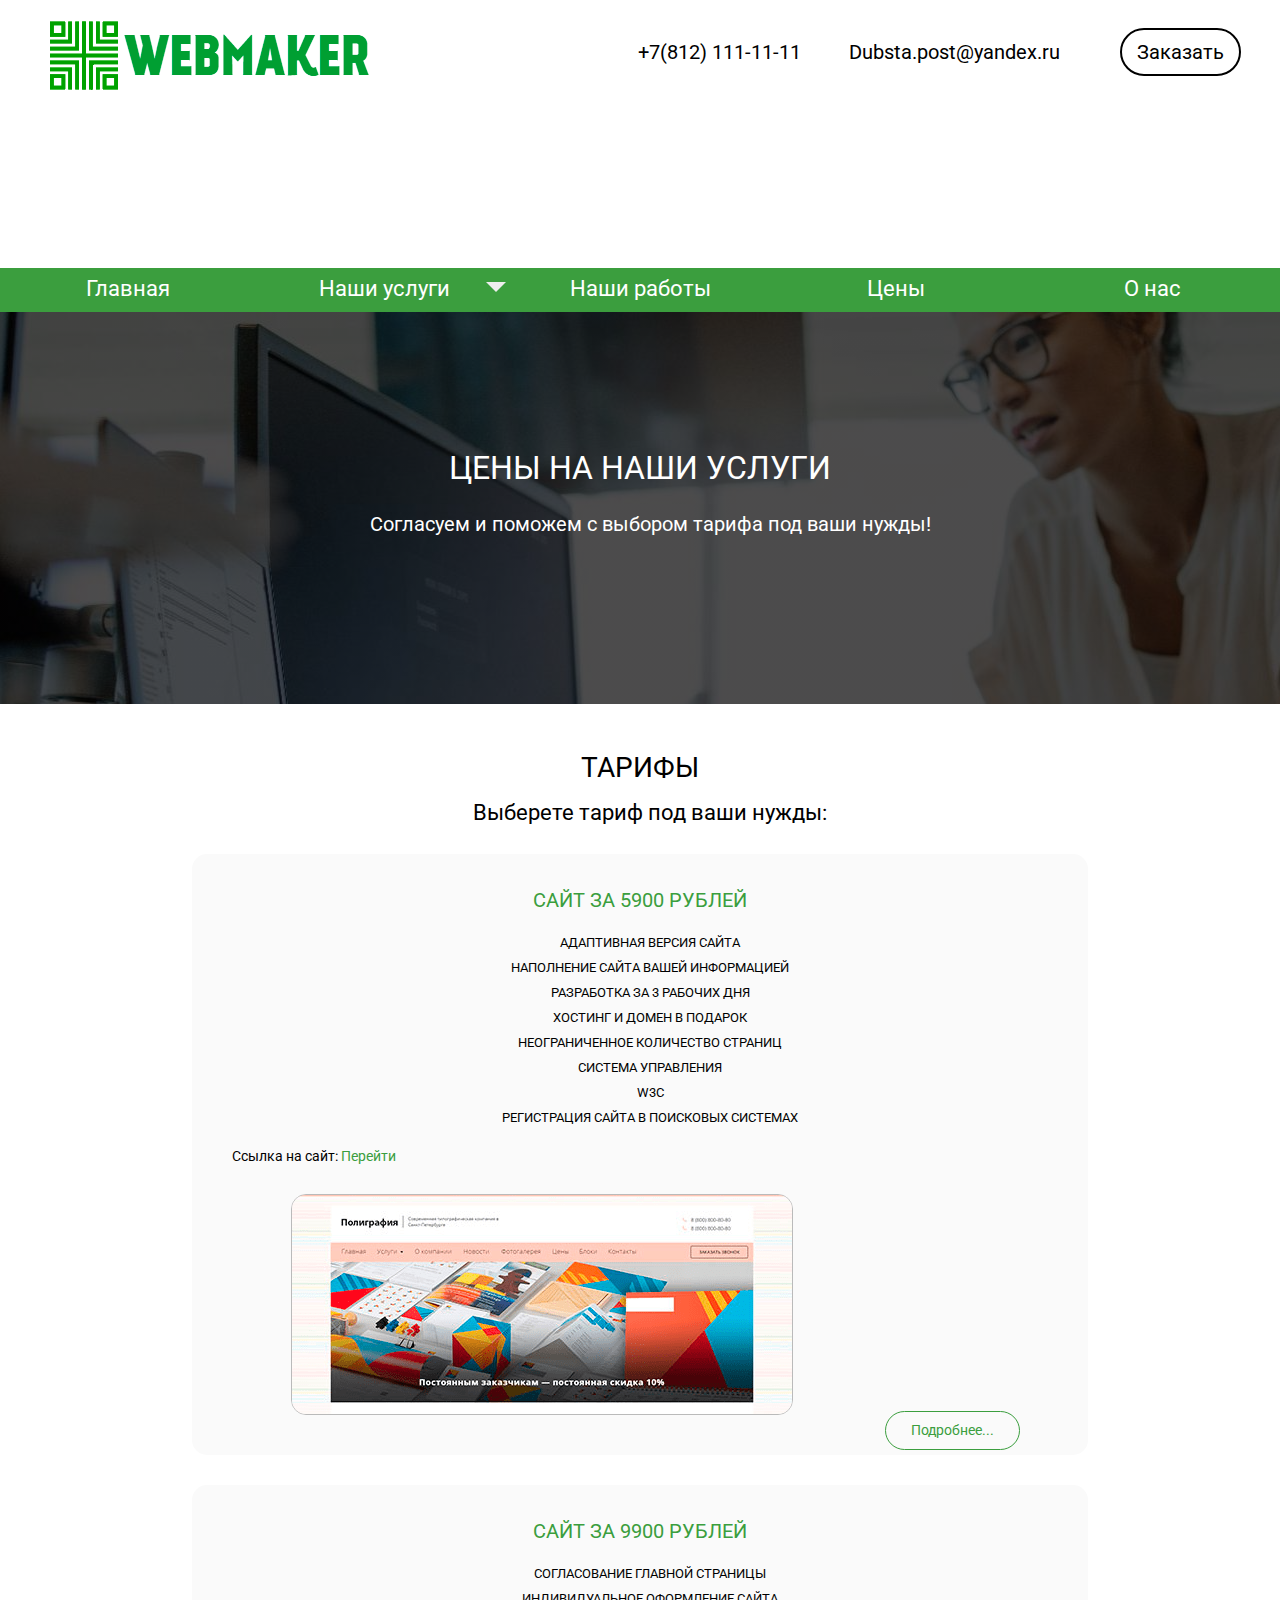
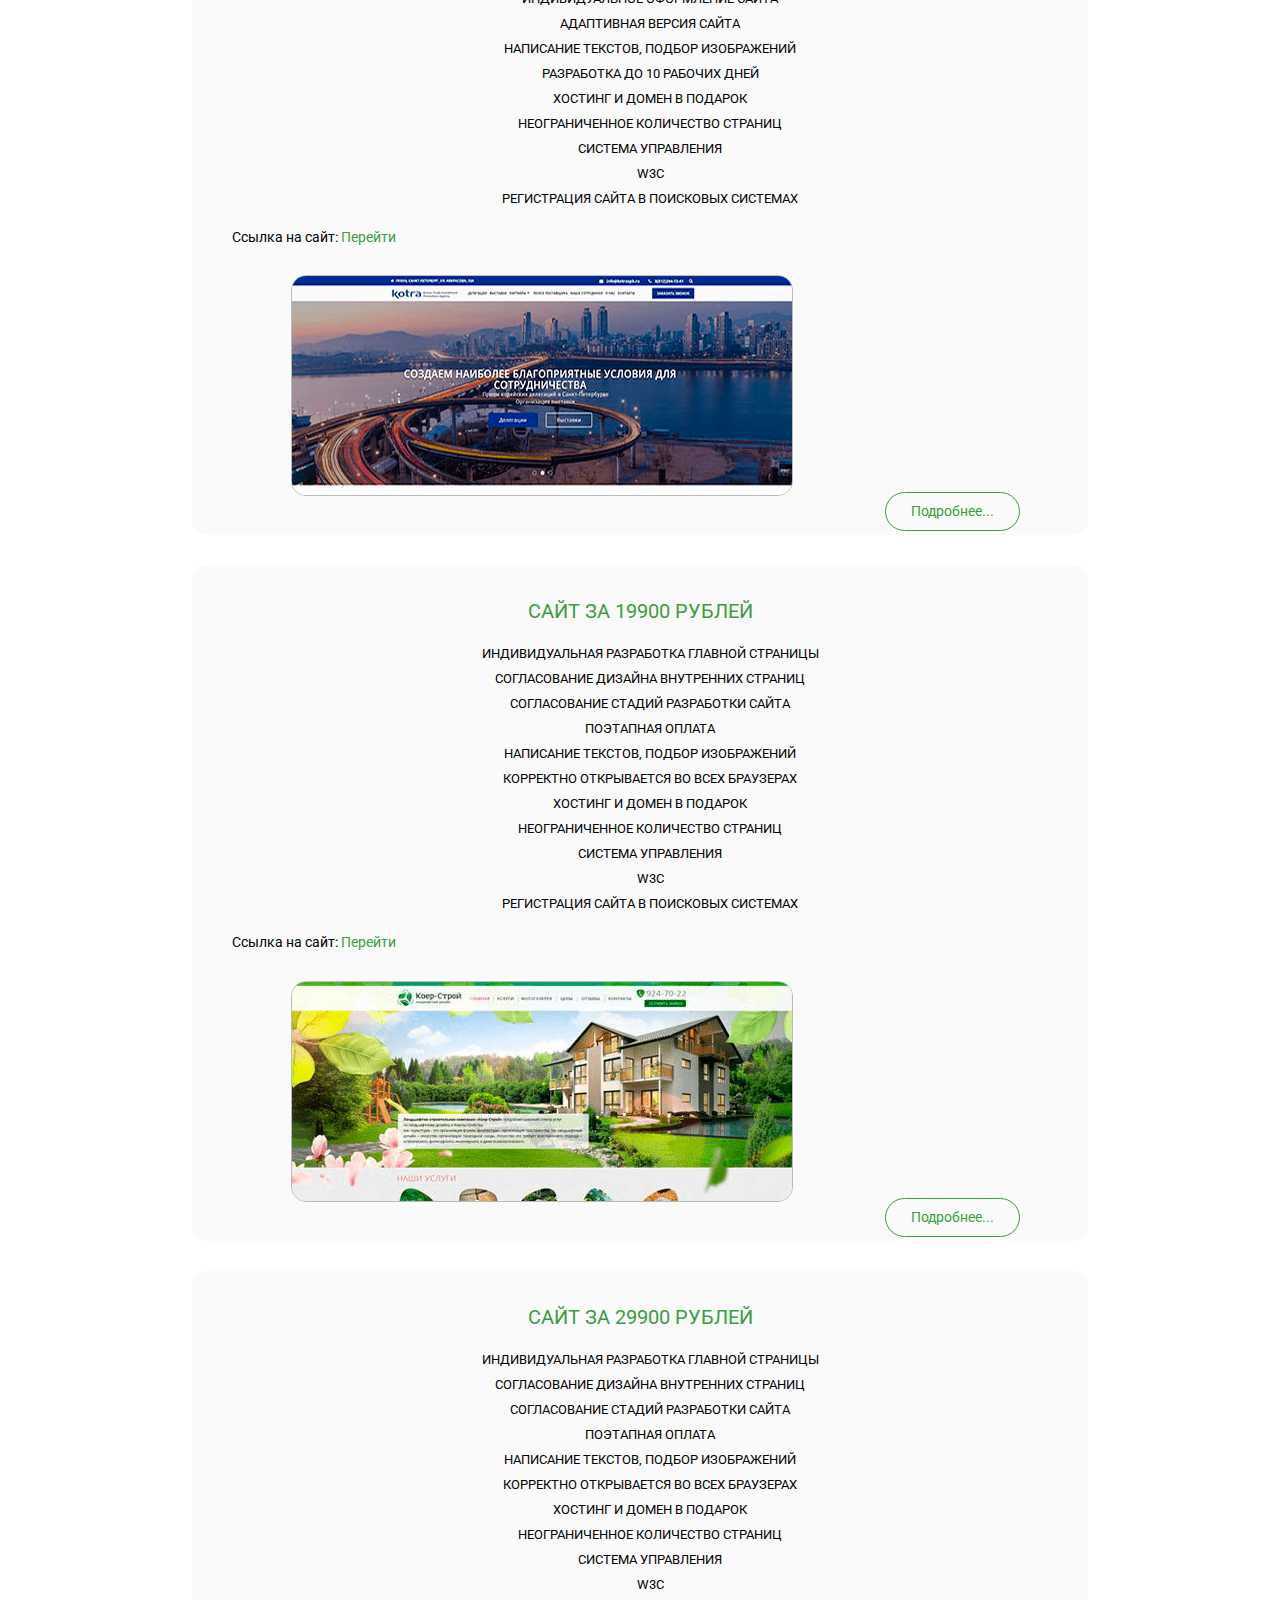
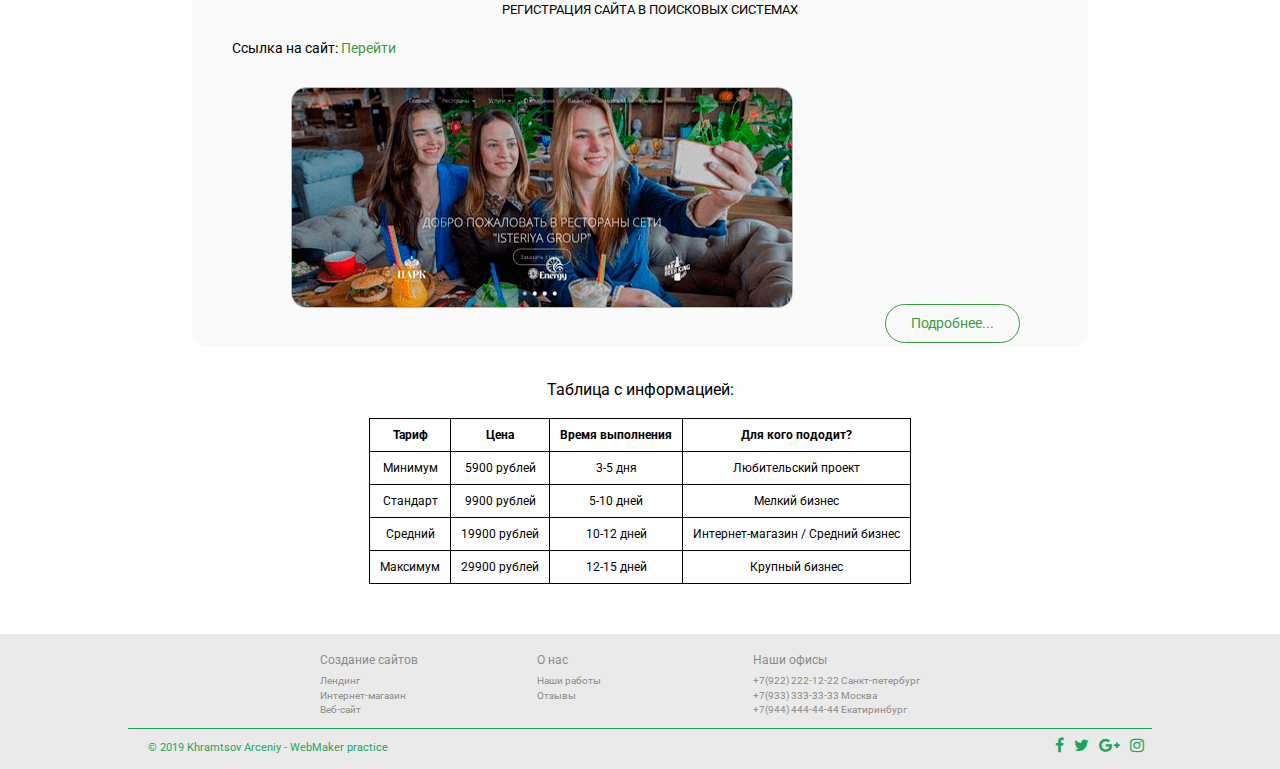
<file: Pricing.html>
<!DOCTYPE html>
<html lang="en">
<head>
	<meta charset="UTF-8">
	<link rel="stylesheet" href="css/style.css">
	<link rel="stylesheet" href="css/Pricing.css">
	<link rel="stylesheet" href="css/media.css">
	<link href="https://fonts.googleapis.com/css?family=Roboto:400,600" rel="stylesheet">
	<link rel="stylesheet" href="https://maxcdn.bootstrapcdn.com/font-awesome/4.7.0/css/font-awesome.min.css">
	<script src="https://ajax.googleapis.com/ajax/libs/jquery/3.1.1/jquery.min.js"></script>
	<script src="js/popup.js"></script>
	<title>WebMaker - Цены</title>
</head>
<body>
		<!-- Header -->
	<header>
		<div class="header-conatiner">
			<ul>
				<li><a href="index.html" class="logo"><img src="img/Logo.png" alt="logo"></a></li>
				<li><p class="header-element"></p></li>
				<li><p class="header-element">+7(812) 111-11-11</p></li>
				<li><p class="header-element">Dubsta.post@yandex.ru</p></li>
				<li><a href="#" class="get-started-btn header-element open-fast">Заказать</a></li>
			</ul>
		</div>		
	</header>
	<!-- Header -->
	<!-- Nav -->
	<nav>		
		<div class="nav-conatiner">
			<ul class="menu">
				<li class="menu-list"><a href="index.html">Главная</a></li>
				<li class="menu-list"><a href="Services.html">Наши услуги</a>
					<ul class="menu-drop">
						<li><a href="Services.html">Лендинг</a></li>
						<li><a href="Services.html">Интернет-магазин</a></li>
						<li><a href="Services.html">Веб-сайт</a></li>
					</ul>
				</li>
				<li><a href="Works.html" class="menu-list">Наши работы</a></li>			
				<li><a href="Pricing.html" class="menu-list">Цены</a></li>
				<li><a href="About.html" class="menu-list">О нас</a></li>			
			</ul>
		</div>		
	</nav>
	<!-- Nav -->
	<!-- --------------------------------------------------------------------------------- -->
	<!-- MAIN -->
	<div class="pricing-start-block">
		<div class="wrapper">
			<h1>Цены на наши услуги</h1>
			<p>Согласуем и поможем с выбором тарифа под ваши нужды!</p>

		</div>
	</div>


	<!-- PRICES -->
	<div class="pricing-table">
		<div class="wrapper">
			<h2>Тарифы</h2>
			<p>Выберете тариф под ваши нужды:</p>
			<div class="price-tags">

				<div class="price-tag">
					<div class="left-element">
						<h4>Сайт за 5900 рублей</h4>
						<ul>
							<li>Адаптивная версия сайта</li>
							<li>Наполнение сайта Вашей информацией</li>
							<li>Разработка за 3 рабочих дня</li>
							<li>Хостинг и домен в подарок</li>
							<li>Неограниченное количество страниц</li>
							<li>Система управления</li>
							<li>W3C</li>
							<li>Регистрация сайта в поисковых системах</li>
						</ul>
						<p>Ссылка на сайт: <a href="http://5500-5-4.demorosait.ru" target="_blank">Перейти</a></p>
					</div>
					<div class="right-element">
						<img src="img/Price-photo-1.png" alt="">
						<a href="" class="btn about-prices-btn">Подробнее...</a>
					</div>
				</div>

				<div class="price-tag">
					<div class="left-element">
						<h4>Сайт за 9900 рублей</h4>
						<ul>
							<li>Согласование главной страницы</li>
							<li>Индивидуальное оформление сайта</li>
							<li>Адаптивная версия сайта</li>
							<li>Написание текстов, подбор изображений</li>
							<li>Разработка до 10 рабочих дней</li>
							<li>Хостинг и домен в подарок</li>
							<li>Неограниченное количество страниц</li>
							<li>Система управления</li>
							<li>W3C</li>
							<li>Регистрация сайта в поисковых системах</li>
						</ul>
						<p>Ссылка на сайт: <a href="http://kotraspb.ru" target="_blank">Перейти</a></p>
					</div>
					<div class="right-element">
						<img src="img/Price-photo-2.png" alt="">
						<a href="#" class="btn about-prices-btn">Подробнее...</a>

					</div>
				</div>

				<div class="price-tag">
					<div class="left-element">
						<h4>Сайт за 19900 рублей</h4>
						<ul>							
							<li>Индивидуальная разработка главной страницы</li>
							<li>Согласование дизайна внутренних страниц</li>
							<li>Согласование стадий разработки сайта</li>
							<li>Поэтапная оплата</li>
							<li>Написание текстов, подбор изображений</li>
							<li>Корректно открывается во всех браузерах</li>
							<li>Хостинг и домен в подарок</li>
							<li>Неограниченное количество страниц</li>
							<li>Система управления</li>
							<li>W3C</li>
							<li>Регистрация сайта в поисковых системах</li>
						</ul>
						<p>Ссылка на сайт: <a href="http://domistoria.ru" target="_blank">Перейти</a></p>
					</div>
					<div class="right-element">
						<img src="img/Price-photo-3.png" alt="">
						<a href="" class="btn about-prices-btn">Подробнее...</a>
					</div>
				</div>

				<div class="price-tag">
					<div class="left-element">
						<h4>Сайт за 29900 рублей</h4>
						<ul>							
							<li>Индивидуальная разработка главной страницы</li>
							<li>Согласование дизайна внутренних страниц</li>
							<li>Согласование стадий разработки сайта</li>
							<li>Поэтапная оплата</li>
							<li>Написание текстов, подбор изображений</li>
							<li>Корректно открывается во всех браузерах</li>
							<li>Хостинг и домен в подарок</li>
							<li>Неограниченное количество страниц</li>
							<li>Система управления</li>
							<li>W3C</li>
							<li></li>
							<li>Регистрация сайта в поисковых системах</li>
						</ul>
						<p>Ссылка на сайт: <a href="http://isteriya-group.ru" target="_blank">Перейти</a></p>
					</div>
					<div class="right-element">
						<img src="img/Price-photo-4.png" alt="">
						<a href="" class="btn about-prices-btn">Подробнее...</a>
					</div>
				</div>
			</div>
		</div>
	</div>

	<div class="table-block">
		<div class="wrapper">
			<h3>Таблица с информацией:</h3>
			<table>
				<tr><th>Тариф</th><th>Цена</th><th>Время выполнения</th><th>Для кого пододит?</th></tr>
				<tr><td>Минимум</td><td>5900 рублей</td><td>3-5 дня</td><td>Любительский проект</td></tr>
				<tr><td>Стандарт</td><td>9900 рублей</td><td>5-10 дней</td><td>Мелкий бизнес</td></tr>
				<tr><td>Средний</td><td>19900 рублей</td><td>10-12 дней</td><td>Интернет-магазин / Средний бизнес</td></tr>
				<tr><td>Максимум</td><td>29900 рублей</td><td>12-15 дней</td><td>Крупный бизнес</td></tr>
			</table>
		</div>
	</div>
	
	<!-- PRICES -->

	<!-- POPUP -->

	<div class="popup-fast">
		<h3>Оставить заявку</h3>
		<div class="form">
			<form>
				<input type="text" class = "input-name"  placeholder="Ваше имя" >
				<input type="text" class = "input-name" placeholder="Ваш телефон">
				<button type="submit" class = "submit-button">Отправить заявку</button>
			</form>
		</div>
	</div>
	<div class="bg-popup"></div>
	<!-- POPUP -->	
	<!-- MAIN -->
	<!-- --------------------------------------------------------------------------------- -->
	<!-- Footer -->
	<footer>
		<div class="footer-info">
			<div class="footer-wrapper">
				<div class="footer-info-blocks">
					<div class="footer-block">
						<ul>
							<li><h2>Создание сайтов</h2></li>
							<li><a href="Services.html">Лендинг</a></li>						
							<li><a href="Services.html">Интернет-магазин</a></li>
							<li><a href="Services.html">Веб-сайт</a></li>
						</ul>
					</div>
					<div class="footer-block">
						<ul>
							<li><h2>О нас</h2></li>
							<li><a href="Works.html">Наши работы</a></li>
							<li><a href="index.html">Отзывы</a></li>
						</ul>
					</div>					
					<div class="footer-block">
						<ul>
							<li><h2>Наши офисы</h2></li>
							<li>+7(922) 222-12-22 Санкт-петербург</li>
							<li>+7(933) 333-33-33 Москва</li>
							<li>+7(944) 444-44-44 Екатиринбург</li>
						</ul>
					</div>					
				</div>
			</div>			
		</div>



		<div class="line"></div>
		<div class="footer-social">
			<div class="copyright">
				<p>© 2019 Khramtsov Arceniy - WebMaker practice</p>
			</div>
			<div class="social">
				<a href="#"><i class="fa fa-facebook"></i></a>
				<a href="#"><i class="fa fa-twitter"></i></a>
				<a href="#"><i class="fa fa-google-plus"></i></a>
				<a href="#"><i class="fa fa-instagram"></i></a>
			</div>
		</div>
	</footer>
	<!-- Footer -->
</body>
</html>
</file>
<file: css/style.css>
/*Обнуление стилей*/
html, body, div, span, applet, object, iframe,
h1, h2, h3, h4, h5, h6, p, blockquote, pre,
a, abbr, acronym, address, big, cite, code,
del, dfn, em, img, ins, kbd, q, s, samp,
small, strike, strong, sub, sup, tt, var,
b, u, i, center,
dl, dt, dd, ol, ul, li,
fieldset, form, label, legend,
table, caption, tbody, tfoot, thead, tr, th, td,
article, aside, canvas, details, embed,
figure, figcaption, footer, header, hgroup,
menu, nav, output, ruby, section, summary,
time, mark, audio, video, main {
	margin: 0;
	padding: 0;
	border: 0;
	font-size: 100%;
	font: inherit;
	vertical-align: baseline;
}
a:active, a:focus { outline: none; }

input, textarea {outline:none;}
input:active, textarea:active {outline:none;}

/* HTML5 display-role reset for older browsers */
article, aside, details, figcaption, figure,
footer, header, hgroup, menu, nav, section {
	display: block;
}
body {
	line-height: 1;
}
ol, ul {
	list-style: none;
}
blockquote, q {
	quotes: none;
}
blockquote:before, blockquote:after,
q:before, q:after {
	content: '';
	content: none;
}
table {
	border-collapse: collapse;
	border-spacing: 0;
}
/*Обнуление стилей*/

html
{
	font-size: 10px;
	font-family: 'Roboto', sans-serif;
}





/*HEADER*/
.header-conatiner
{	
	height: 12vh;
}

.header-conatiner ul
{
	-webkit-box-align: center;
	-webkit-align-items: center;
	   -moz-box-align: center;
	    -ms-flex-align: center;
	        align-items: center;
	display: -ms-grid;
	display: grid;
	grid-column-gap: 20px;
	-ms-grid-columns: 1fr 20px 2fr 20px 2fr 20px 2fr 20px 2fr;
	grid-template-columns: 1fr 2fr 2fr 2fr 2fr;
	text-align: center;
	text-align: center;
}

.header-element
{
	color: #000000;
	font-size: 2.5rem;
	text-decoration: none;
	-webkit-transition: 0.5s;
	-o-transition: 0.5s;
	-moz-transition: 0.5s;
	transition: 0.5s;
}

.header-element:hover
{
	color: #3b9e3e;
	-webkit-transition: 0.5s;
	-o-transition: 0.5s;
	-moz-transition: 0.5s;
	transition: 0.5s;
}

.get-started-btn
{
	-webkit-border-radius: 100px;
	   -moz-border-radius: 100px;
	        border-radius: 100px;
	border: 2px solid #000;
	color: #000;
	margin: 0 auto;
	padding: 10px 15px;
	-webkit-transition: .5s;
	-o-transition: .5s;
	-moz-transition: .5s;
	transition: .5s;
	width: 150px;
}

.get-started-btn:hover
{
	color: #3b9e3e;
	border: 2px solid #3b9e3e;
	-webkit-transition: .5s;
	-o-transition: .5s;
	-moz-transition: .5s;
	transition: .5s;
}


.header-conatiner li img
{
	margin-top: 10px;
	margin-left: 50px;
}
/*HEADER END*/

/*NAV*/
nav
{
	background: #3b9e3e;
	/*height: 5vh;*/
}

.nav-conatiner
{
	margin: 0 auto;
	width: 100%;
}

.menu
{
	-webkit-box-align: center;
	-webkit-align-items: center;
	   -moz-box-align: center;
	    -ms-flex-align: center;
	        align-items: center;
	display: -ms-grid;
	display: grid;
	-ms-grid-columns: (1fr)[5];
	grid-template-columns: repeat(5, 1fr);
	-webkit-box-pack: center;
	-webkit-justify-content: center;
	   -moz-box-pack: center;
	    -ms-flex-pack: center;
	        justify-content: center;
	text-align: center;
}

.menu a
{	
	background: #3b9e3e;
	color: #fff;
	display: block;	
	padding: 10px;
	-webkit-transition: 0.5s all;
	-o-transition: 0.5s all;
	-moz-transition: 0.5s all;
	transition: 0.5s all;
	font-size: 2.7rem;
}

.nav-conatiner li a
{
	margin-bottom: 2.5px;
}

.menu-drop li a
{
	font-size: 2rem;
	margin-bottom: 0;
	border-top: 1px solid #fff;
}

.menu-drop li:last-child a
{	
	-webkit-border-radius: 0 0 10px 10px ;	
	   -moz-border-radius: 0 0 10px 10px ;	
	        border-radius: 0 0 10px 10px ;
}

.menu-drop li:first-child a
{	
	border: none;
}

.menu a:hover
{
	background:#3b9e3e;
	padding-left:20px;
}

/*Выпадающее*/
.menu-list
{
	position: relative;
}

.menu-drop
{
	position: absolute;
	width: 100%;
	top: 100%;
	left: -9999em;
	opacity: 0;
	-webkit-transition: .5s opacity;
	-o-transition: .5s opacity;
	-moz-transition: .5s opacity;
	transition: .5s opacity;
}

.menu-list:hover .menu-drop
{
	left:0;
	opacity: 1;
}



.menu-list:nth-child(2)::after
{
	content: " ";
	position: absolute;
	border: 10px solid;
	border-color: #eee  transparent transparent transparent ;
	top: 1.7em;
	right: 0.7em;
	-webkit-transition: .5s;
	-o-transition: .5s;
	-moz-transition: .5s;
	transition: .5s;
}


.menu-list:hover::after
{
	-webkit-transform: scaleY(-1);
	   -moz-transform: scaleY(-1);
	    -ms-transform: scaleY(-1);
	     -o-transform: scaleY(-1);
	        transform: scaleY(-1);
}

/*NAV END*/


/*START BLOCK*/
.start-block
{
	min-width: 100%;
	background: -webkit-gradient(linear,left top, left bottom,from(rgba(0,0,0,0.7)),to(rgba(0,0,0,0.7))),url(../img/Background.jpg) no-repeat;
	background: -webkit-linear-gradient(rgba(0,0,0,0.7),rgba(0,0,0,0.7)),url(../img/Background.jpg) no-repeat;
	background: -moz-linear-gradient(rgba(0,0,0,0.7),rgba(0,0,0,0.7)),url(../img/Background.jpg) no-repeat;
	background: -o-linear-gradient(rgba(0,0,0,0.7),rgba(0,0,0,0.7)),url(../img/Background.jpg) no-repeat;
	background: linear-gradient(rgba(0,0,0,0.7),rgba(0,0,0,0.7)),url(../img/Background.jpg) no-repeat;
	text-align: center;
	-webkit-background-size: cover;
	   -moz-background-size: cover;
	     -o-background-size: cover;
	        background-size: cover;
	padding: 10rem 0 25rem 0;
	color:#fff;
	-webkit-box-sizing: border-box;
	   -moz-box-sizing: border-box;
	        box-sizing: border-box;
}
.start-block h1
{
	text-transform: uppercase;
	text-align: center;
	font-size: 4rem;
	padding: 100px 0 30px 0;
	font-weight: 400;
}

.start-block h1 span
{
	font-weight: 600;
}
/*START BLOCK END*/

.wrapper
{
	width: 70%;
	margin: 0 auto;
}
/*INFO BLOCK*/
.info-block
{	
	padding: 3rem 0;	
}

.info-block h1
{
	text-transform: uppercase;
	text-align: center;
	font-size: 4rem;
	padding: 100px 0 30px 0;
	font-weight: 400;

}

.photo-examples
{
	display: -ms-grid;
	display: grid;	
	-ms-grid-columns: 1fr 20px 1fr;	
	grid-template-columns: repeat(2, 1fr);
	-ms-grid-rows:  350px 20px 350px;
	grid-template-rows:  repeat(2, 350px);
	grid-gap: 20px;		

}

.photo-examples > *:nth-child(1)
{
	-ms-grid-row: 1;
	-ms-grid-column: 1;		

}

.photo-examples > *:nth-child(2)
{
	-ms-grid-row: 1;
	-ms-grid-column: 3;		

}

.photo-examples > *:nth-child(3)
{
	-ms-grid-row: 3;
	-ms-grid-column: 1;		

}

.photo-examples > *:nth-child(4)
{
	-ms-grid-row: 3;
	-ms-grid-column: 3;		

}

.photo-examples .photo
{	
	-webkit-border-radius: 15px;	
	   -moz-border-radius: 15px;	
	        border-radius: 15px;
	padding: 5rem 25px;
	color: #fff;
	height: 250px;
	font-size: 2.5rem;
	text-align: center;
	-webkit-transition: .5s;
	-o-transition: .5s;
	-moz-transition: .5s;
	transition: .5s;
	position: relative;
	overflow: hidden;
}

.photo-blur
{
	position: absolute;
	left: 0;
	top: 0;
	width: 100%;
	height: 100%;
	padding-top: 5rem;
	text-align: center;
	background: -webkit-gradient(linear,left top, left bottom,from(rgba(0,0,0,0.85)),to(rgba(0,0,0,0.85)));
	background: -webkit-linear-gradient(rgba(0,0,0,0.85),rgba(0,0,0,0.85));
	background: -moz-linear-gradient(rgba(0,0,0,0.85),rgba(0,0,0,0.85));
	background: -o-linear-gradient(rgba(0,0,0,0.85),rgba(0,0,0,0.85));
	background: linear-gradient(rgba(0,0,0,0.85),rgba(0,0,0,0.85));
	color: #fff;
	opacity: 0.6;
	-webkit-transition: opacity .5s;
	-o-transition: opacity .5s;
	-moz-transition: opacity .5s;
	transition: opacity .5s;
}

/*GRID*/
.photo-examples .photo:nth-child(1) {
	/*grid-column: 1;
	grid-row: 1;*/
	background: url(../img/Business.jpg);
	-webkit-background-size: cover;
	   -moz-background-size: cover;
	     -o-background-size: cover;
	        background-size: cover;
	background-repeat: no-repeat;
}

.photo-examples .photo:nth-child(2) {
	/*grid-column: 2 / 4;
	grid-row: 1;*/
	background: url(../img/E-shop.jpg);
	-webkit-background-size: cover;
	   -moz-background-size: cover;
	     -o-background-size: cover;
	        background-size: cover;
	background-repeat: no-repeat;
}

.photo-examples .photo:nth-child(3) {
	/*grid-column: 1/3;
	grid-row: 2;*/
	background: url(../img/Service.jpg) ;
	-webkit-background-size: cover;
	   -moz-background-size: cover;
	     -o-background-size: cover;
	        background-size: cover;
	background-repeat: no-repeat;
}
.photo-examples .photo:nth-child(4) {
	/*grid-column: 3;
	grid-row: 2;*/
	background: url(../img/Help.png);
	-webkit-background-size: cover;
	   -moz-background-size: cover;
	     -o-background-size: cover;
	        background-size: cover;
	background-repeat: no-repeat;
}


/*GRID*/
/*Наведение*/

.photo-examples .photo:hover .photo-blur{
	background: -webkit-gradient(linear,left top, left bottom,from(rgba(0,0,0,0.85)),to(rgba(0,0,0,0.85)));
	background: -webkit-linear-gradient(rgba(0,0,0,0.85),rgba(0,0,0,0.85));
	background: -moz-linear-gradient(rgba(0,0,0,0.85),rgba(0,0,0,0.85));
	background: -o-linear-gradient(rgba(0,0,0,0.85),rgba(0,0,0,0.85));
	background: linear-gradient(rgba(0,0,0,0.85),rgba(0,0,0,0.85));
	-webkit-transition: .5s;
	-o-transition: .5s;
	-moz-transition: .5s;
	transition: .5s;
	-webkit-background-size: cover;
	   -moz-background-size: cover;
	     -o-background-size: cover;
	        background-size: cover;
	background-repeat: no-repeat;
	opacity: 1;
}



.photo-examples .photo p
{
	color: #fff;
	padding: 0 55px;
}

.photo-examples .photo p:nth-child(2n)
{
	opacity: 0;	
	font-size: 1.7rem;
	padding: 4rem 0;
	-webkit-transition: 0.5s;
	-o-transition: 0.5s;
	-moz-transition: 0.5s;
	transition: 0.5s;	
}

.photo-examples .photo:hover p:nth-child(2n)
{
	opacity: 1;		
}

.photo-examples .photo:hover a
{
	opacity: 1;
}

/*Кнопка*/
.photo-examples .photo a
{
	-webkit-border-radius: 100px;
	   -moz-border-radius: 100px;
	        border-radius: 100px;
	border: 1px solid #fff;
	color: #fff;
	font-size: 1.8rem;
	margin: 0 auto;
	opacity: 0;	
	padding-top: 4rem;
	padding: 10px 25px;
	text-decoration:none;
	-webkit-transition: 0.5s 0.2s;
	-o-transition: 0.5s 0.2s;
	-moz-transition: 0.5s 0.2s;
	transition: 0.5s 0.2s;
	width: 150px;
}

.photo-examples a:hover
{
	border: 1px solid #3b9e3e;	
	color: #3b9e3e;
}
/*INFO BLOCK END*/



/*FACTS*/
.facts
{
	text-align: center;
	display: -ms-grid;
	display: grid;
	-ms-grid-columns: 1fr 50px 1fr 50px 1fr 50px 1fr;
	grid-template-columns: repeat(4,1fr);
	grid-column-gap: 50px;
}

.why-chose h1
{
	text-transform: uppercase;
	text-align: center;
	font-size: 4rem;
	padding: 60px 0 40px 0;
	font-weight: 400;
}


.why-chose h2
{
	font-size: 2rem;		
	text-align: center;
	margin: 0 150px 20px 150px;
}

.fact h4
{
	margin: 20px 0 10px 0;
	font-size: 2rem;
	text-align: center;
	text-transform: uppercase;
}


.fact p
{
	font-size: 1.5rem;	
	margin-bottom: 100px;
	text-align: center;
}
/*FACTS END*/

/*SLIDER*/
.slider-block h1
{
	text-transform: uppercase;
	text-align: center;
	font-size: 4rem;
	padding: 60px 0 40px 0;
	font-weight: 400;
}

.slider
{
	margin: 0 auto;
}

.slider-element
{
	text-align: center;
	display: -ms-grid;
	display: grid;
	-ms-grid-columns: (1fr)[2];
	grid-template-columns: repeat(2,1fr);
}

.slider-element .right-element img
{
	max-width: 700px;
}
.slider-element .left-element h4
{
	margin: 20px 0 10px 0;
	font-size: 2.5rem;
	text-align: center;
	text-transform: uppercase;
}

.slider-element .left-element h5
{
	font-size: 1.5rem;
	text-align: left;
	margin: 10px 0 0 55px;
}

.slider-element .left-element p
{
	font-size: 1.8rem;	
	margin-bottom: 100px;
	margin: 0 0 0 55px;
	text-align: left;
	line-height: 25px;
}
/*SLIDER END*/




/*WANNA TRY*/


.wanna-try-block
{
	background: -webkit-gradient(linear,left top, left bottom,from(rgba(0,0,0,0.7)),to(rgba(0,0,0,0.7))),url(../img/Background-2.jpg);
	background: -webkit-linear-gradient(rgba(0,0,0,0.7),rgba(0,0,0,0.7)),url(../img/Background-2.jpg);
	background: -moz-linear-gradient(rgba(0,0,0,0.7),rgba(0,0,0,0.7)),url(../img/Background-2.jpg);
	background: -o-linear-gradient(rgba(0,0,0,0.7),rgba(0,0,0,0.7)),url(../img/Background-2.jpg);
	background: linear-gradient(rgba(0,0,0,0.7),rgba(0,0,0,0.7)),url(../img/Background-2.jpg);
	text-align: center;
	padding: 5rem 0 15rem 0;
	color:#fff;
}

.wanna-try-block h1
{
	text-transform: uppercase;
	text-align: center;
	font-size: 4rem;
	padding: 100px 0 40px 0;
	font-weight: 400;
}

.wanna-try-block a
{
	text-align: center;
	width: 200px;
	text-decoration:none;
	font-size: 2.2rem;
	padding: 10px 25px;
	color: #fff;
	margin: 0 auto;
	-webkit-border-radius: 100px;
	   -moz-border-radius: 100px;
	        border-radius: 100px;
	border: 2px solid #fff;		
	-webkit-transition: .5s;		
	-o-transition: .5s;		
	-moz-transition: .5s;		
	transition: .5s;
}
.wanna-try-block a:hover
{
	color: #3b9e3e;
	border: 2px solid #3b9e3e;
	-webkit-transition: .5s;
	-o-transition: .5s;
	-moz-transition: .5s;
	transition: .5s;
}
/*WANNA TRY*/
/*POPUP*/
.popup-fast
{
	width: 320px;
	height: 300px;
	background: #F6F6F6;
	z-index: 100;
	padding: 35px 0 0 35px;
	position: absolute;
	top: 0px;
	left: 0;
	right: 0;
	margin: auto;
	-webkit-border-radius: 5px;
	   -moz-border-radius: 5px;
	        border-radius: 5px;	
	display: none;
}


.popup-fast h3
{
	font-size: 2.5rem;
	margin: 0 0 5px 27px;
	color: #656565;
	font-weight: bold;
}
.popup-fast input[type=text]
{
	margin: 10px 0;
	height: 50px;
	width: 250px;
	border: 2px solid #000;
	-webkit-transition: .5s;
	-o-transition: .5s;
	-moz-transition: .5s;
	transition: .5s;
	font-size: 1.5rem;
}

.popup-fast input[type=text]:focus
{
	-webkit-box-shadow: 0 0 1px 1px #3b9e3e;
	   -moz-box-shadow: 0 0 1px 1px #3b9e3e;
	        box-shadow: 0 0 1px 1px #3b9e3e;
}

input::-webkit-input-placeholder
{
	color: #C1C1C1
}


.popup-fast button
{
	width: 200px;
	border: 2px solid #3b9e3e;
	background: #3b9e3e;
	color: #fff;
	padding: 15px;
	-webkit-border-radius: 5px;
	   -moz-border-radius: 5px;
	        border-radius: 5px;
	font-size: 2rem;
	margin: 10px 35px;
	-webkit-transition: .5s;
	-o-transition: .5s;
	-moz-transition: .5s;
	transition: .5s;
}

.popup-fast button:hover
{
	border: 2px solid #3b9e3e;
	background:#fff;
	color:  #3b9e3e;
}

.input-name
{
	padding-left: 20px;	
}

.bg-popup
{
	position: fixed;
	top: 0;
	left: 0;
	right: 0;
	bottom: 0;
	z-index: 99;
	background: rgba(0,0,0,.7);
	display: none;
}
/*POPUP*/
/*FOOTER*/

footer
{
	background: #EAEAEA;
}
.footer-wrapper
{
	width: 	50%;
	margin: 0 auto;
}
/*INFO*/
.footer-info
{
	margin-top: 50px;
	padding-top: 20px;
}

/*INFO*/
.footer-info-blocks
{
	text-align: left;
	display: -ms-grid;
	display: grid;
	-ms-grid-columns: 1fr 10px 1fr 10px 1fr;
	grid-template-columns: repeat(3,1fr);
	grid-column-gap: 10px;
}

.footer-block li, a
{
	text-decoration:none;
	color: #8B8B8B;
	font-size: 1.2rem;
	margin-bottom: 5px;
}

.footer-block li h2
{
	font-size: 1.5rem;
	margin-bottom: 10px;
}



/*SOCIAL*/
.line
{
	display: block;
	width: 80%;
	height: 1px;
	background-color:  #1DA65A;
	margin: 1rem auto;
}

.footer-social
{
	padding-left: 10%;
	padding-right: 10%;
	display: -webkit-box;
	display: -webkit-flex;
	display: -moz-box;
	display: -ms-flexbox;
	display: flex;
	-webkit-box-pack: justify;
	-webkit-justify-content: space-between;
	   -moz-box-pack: justify;
	    -ms-flex-pack: justify;
	        justify-content: space-between;
	-webkit-box-align: center;
	-webkit-align-items: center;
	   -moz-box-align: center;
	    -ms-flex-align: center;
	        align-items: center;
	padding-bottom: 10px;
}

.copyright p
{
	font-size: 1.4rem;
	color:#1DA65A;
}

.social a
{
	color: #1DA65A;
	font-size:2rem;
	display: inline-block;
	margin-right: 1rem;

}
/*SOCIAL*/
/*FOOTER*/
</file>
<file: css/Pricing.css>
.pricing-start-block
{
	background: -webkit-gradient(linear,left top, left bottom,from(rgba(0,0,0,0.7)),to(rgba(0,0,0,0.7))),url(../img/Background-3.jpg);
	background: -webkit-linear-gradient(rgba(0,0,0,0.7),rgba(0,0,0,0.7)),url(../img/Background-3.jpg);
	background: -moz-linear-gradient(rgba(0,0,0,0.7),rgba(0,0,0,0.7)),url(../img/Background-3.jpg);
	background: -o-linear-gradient(rgba(0,0,0,0.7),rgba(0,0,0,0.7)),url(../img/Background-3.jpg);
	background: linear-gradient(rgba(0,0,0,0.7),rgba(0,0,0,0.7)),url(../img/Background-3.jpg);
	text-align: center;
	padding: 5rem 0 15rem 0;
	color:#fff;
}

.pricing-start-block h1
{
	text-transform: uppercase;
	text-align: center;
	font-size: 4rem;
	padding: 100px 0 30px 0;
	font-weight: 400;
}

.pricing-start-block p
{
	font-size: 2.5rem;	
	margin-bottom: 50px;
	text-align: center;
}

.pricing-table h2
{
	text-transform: uppercase;
	text-align: center;
	font-size: 3.5rem;
	padding: 50px 0 20px 0;
	font-weight: 400;
}

.pricing-table p
{
	font-size: 2.7rem;	
	margin-bottom: 30px;
	text-align: center;
}

.price-tags
{
	text-align: center;
	display: -ms-grid;
	display: grid;
	-ms-grid-rows: auto 30px auto 30px auto 30px auto;
	grid-template-rows: repeat(4,auto);
	grid-column-gap: 50px;
	grid-row-gap: 30px;
}

.price-tag
{
	text-align: left;
	display: -ms-grid;
	display: grid;
	-ms-grid-columns: (1fr)[2];
	grid-template-columns: repeat(2,1fr);	
	padding: 2rem 0;
	-webkit-border-radius: 15px;
	   -moz-border-radius: 15px;
	        border-radius: 15px;
	background: #FAFAFA;
	-webkit-transition:.5s;
	-o-transition:.5s;
	-moz-transition:.5s;
	transition:.5s;
}

.price-tag:hover
{
	cursor: pointer;
	-webkit-box-shadow: 0px 0px 10px 1px #C2C1C1;
	   -moz-box-shadow: 0px 0px 10px 1px #C2C1C1;
	        box-shadow: 0px 0px 10px 1px #C2C1C1;
}

.price-tag .left-element h4
{
	margin: 20px 0 10px 0;
	font-size: 2.5rem;
	color: #3b9e3e;
	text-transform: uppercase;
	text-align: center;
}

.price-tag .left-element ul
{
	margin: 20px 0 0 50px;
	line-height: 25px;
}
.price-tag .left-element li
{

	font-size: 1.6rem;
	text-transform: uppercase;	
}

.price-tag .left-element p
{
	text-align: left;	
	font-size: 1.8rem;
	margin: 20px 0 0 50px;
}

.price-tag .left-element a
{
	margin: 0;
	font-size: 1.8rem;
	color: #3b9e3e;
	-webkit-transition:.5s;
	-o-transition:.5s;
	-moz-transition:.5s;
	transition:.5s;
	border-bottom: 2px solid #FAFAFA;
}

.price-tag .left-element a:hover
{
	border-bottom: 2px solid #3b9e3e;
}
.price-tag .right-element img
{	
	margin: 30px 50px 20px 50px;
	-webkit-border-radius: 15px;
	   -moz-border-radius: 15px;
	        border-radius: 15px;	
	border: 1px solid 	#BABABA;
	-webkit-transition: 0.5s;
	-o-transition: 0.5s;
	-moz-transition: 0.5s;
	transition: 0.5s;
}

.price-tag .right-element img:hover
{
	-webkit-box-shadow: 0 0 3px 2px #BABABA;
	   -moz-box-shadow: 0 0 3px 2px #BABABA;
	        box-shadow: 0 0 3px 2px #BABABA;	
}

.about-prices-btn
{
	-webkit-border-radius: 100px;
	   -moz-border-radius: 100px;
	        border-radius: 100px;
	border: 1px solid #3b9e3e;
	color: #3b9e3e;
	font-size: 1.8rem;
	padding-top: 40rem;
	padding: 10px 25px;
	text-decoration:none;
	width: 150px;
	margin: 0 20px 0 230px;	
	-webkit-transition: 0.8s;	
	-o-transition: 0.8s;	
	-moz-transition: 0.8s;	
	transition: 0.8s;
}

.about-prices-btn:hover
{	
	border: 1px solid #3b9e3e;
	color: #fff;
	background: #3b9e3e;
}


.table-block
{
	margin-top: 35px;
}

.table-block h3
{
	text-align: center;
	margin-bottom: 20px;
	font-size: 2rem;
}

table, tr, th, td
{
	border: 1px solid #000;
	font-size: 1.5rem;	
	margin: 0 auto;
	text-align: center;
}

th
{
	font-weight: bold;
}
td,th
{
	padding: 10px;
}
</file>
<file: css/media.css>
@media screen and (max-width: 1700px)
{
	.slider-video
	{
		height: 400px;
	}

	.price-tag .left-element ul, p, h4
	{
		margin-left: 20px;
	}

	html
	{
		font-size: 8px;
	}
}

@media screen and (max-width: 1500px)
{
	.slider-element
	{
		-ms-grid-columns: auto;
		grid-template-columns: auto;
		width: 100%;
	}

	.slider-element .left-element
	{
		margin-right: 35px;

	}

	.slider-element .right-element img
	{
		width: 400px;
		margin: 10px auto;
		margin-bottom: 30px; 
	}

	.slider-video
	{
		height: 300px;
	}

	.price-tag .left-element p, .about-prices-btn
	{
		margin-left: 40px;
	}
	.price-tag 
	{
		-ms-grid-columns: auto;
		grid-template-columns: auto;
		text-align: center;	
	}	
}


@media screen and (max-width: 1300px)
{
	.map-grid
	{
		-ms-grid-columns: auto;
		grid-template-columns: auto;
	}

	.map-info
	{
		margin: 0 auto;
	}
	.serivice-tags
	{		
		-ms-grid-columns: auto;		
		grid-template-columns: auto;		
	}
	.nav-conatiner
	{
		margin-top: 160px;
	}
}


@media screen and (max-width: 1100px)
{
	.header-conatiner ul
	{
		-ms-grid-columns: auto;
		grid-template-columns: auto;	
		grid-row-gap: 20px;		
	}

	.menu-list:nth-child(2)::after
	{
		display: none;
	}

	.photo-examples
	{		
		grid-gap: 5px;		
		-ms-grid-columns: auto;		
		grid-template-columns: auto;		
	}

	.why-chose h2
	{
		margin: 20px;
	}

	.facts
	{
		-ms-grid-columns: auto;
		grid-template-columns: auto;		
	}

	.fact img
	{
		width: 200px;
	}

	.about-us-block p
	{
		margin: 5px;
	}

	.slider-video
	{
		height: 300px;
	}

	.price-tag img
	{
		width: 500px;
	}
}

@media screen and (max-width: 1000px)
{
	.slider-video
	{
		height: 200px;
	}
}


@media screen and (max-width: 900px)
{
	.price-tag .right-element img
	{
		width: 400px;
		margin: 20px;
	}
}


@media screen and (max-width: 800px)
{
	.v-map
	{
		width: 400px;
	}

	.slider-video
	{
		height: 100px;
	}
}
</file>
